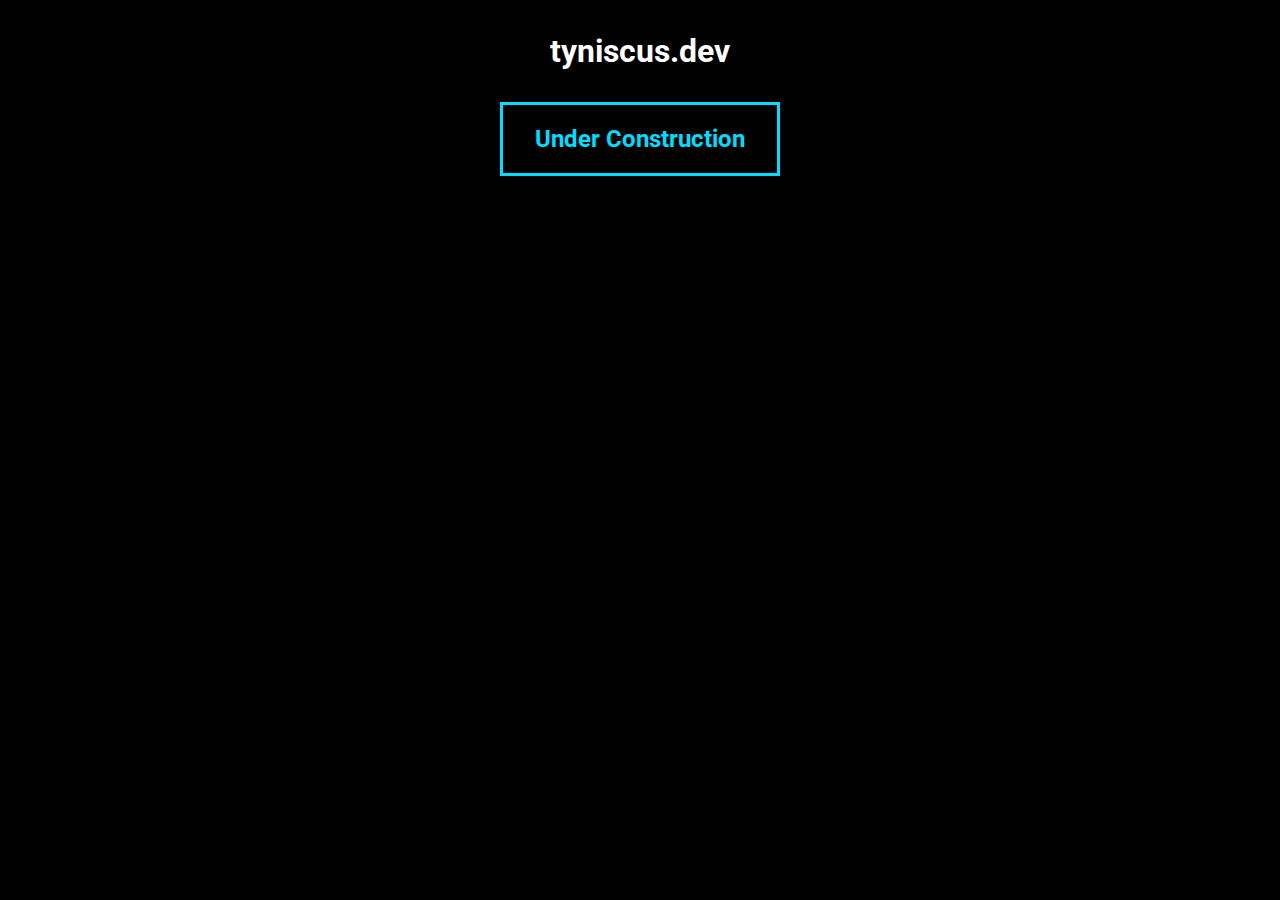
<file: index.html>
<!DOCTYPE html>
<html>
  <head>
    <title>Tyniscus</title>
    <link rel="stylesheet" href="styles/main.css">
    <link rel="preconnect" href="https://fonts.googleapis.com">
    <link rel="preconnect" href="https://fonts.gstatic.com" crossorigin>
    <link href="https://fonts.googleapis.com/css2?family=Roboto:wght@400;700&display=swap" rel="stylesheet">
  </head>
  <body>
    <p class="txt-main">
      tyniscus.dev
    </p>
    <button class="btn-main">
      Under Construction
    </button>
  </body>
</html>
</file>
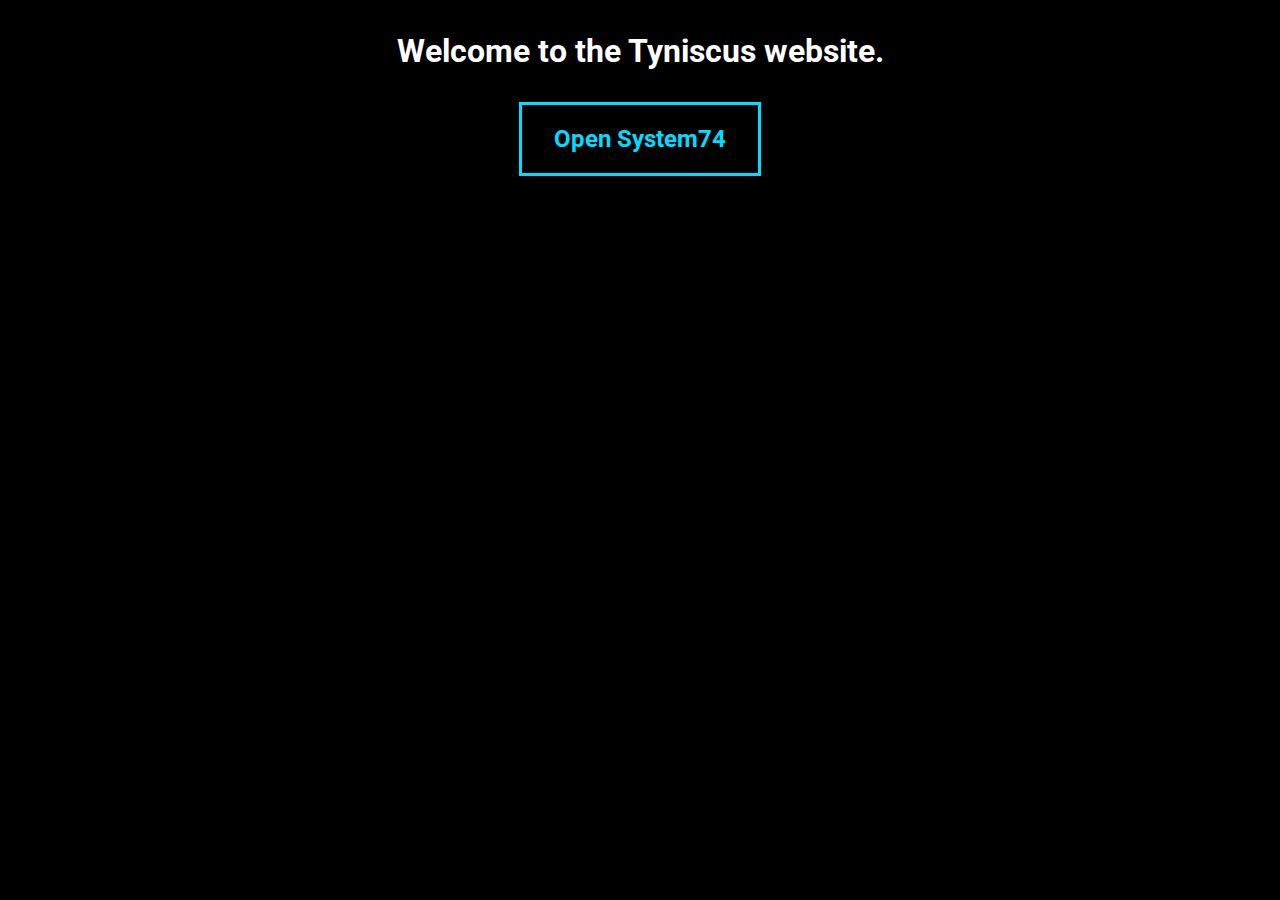
<file: main.html>
<!DOCTYPE html>
<html>
  <head>
    <title>Tyniscus</title>
    <link rel="stylesheet" href="styles/main.css">
    <link rel="preconnect" href="https://fonts.googleapis.com">
    <link rel="preconnect" href="https://fonts.gstatic.com" crossorigin>
    <link href="https://fonts.googleapis.com/css2?family=Roboto:wght@400;700&display=swap" rel="stylesheet">
  </head>
  <body>
    <p class="txt-main">
      Welcome to the Tyniscus website.
    </p>
    <button class="btn-main">
      Open System74
    </button>
  </body>
</html>
</file>
<file: styles/main.css>
body {
  text-align: center;
  background-color: black;
  margin: 0px;
}

p {
  margin: 0px;
}

button {
  margin: 0px;
}

.txt-main {
  font-family: Roboto;
  font-weight: bold;
  font-size: 32px;
  color: white;
  margin: 32px;
}

.btn-main {
  font-family: Roboto;
  font-weight: bold;
  font-size: 24px;
  border-style: solid;
  background-color: black;
  color: #00ddff;
  border-color: #00ddff;
  padding-top: 20px;
  padding-bottom: 20px;
  padding-left: 32px;
  padding-right: 32px;
  border-width: 3px;
  transition: background-color 300ms, color 300ms, box-shadow 300ms, opacity 150ms;
}
.btn-main:hover {
  cursor: pointer;
  background-color: #00ddff;
  color: black;
  box-shadow: 0px 0px 28px #00ddff;
}
.btn-main:active {
  opacity: 0.8;
  box-shadow: 0px 0px 20px #00ddff;
}
</file>
